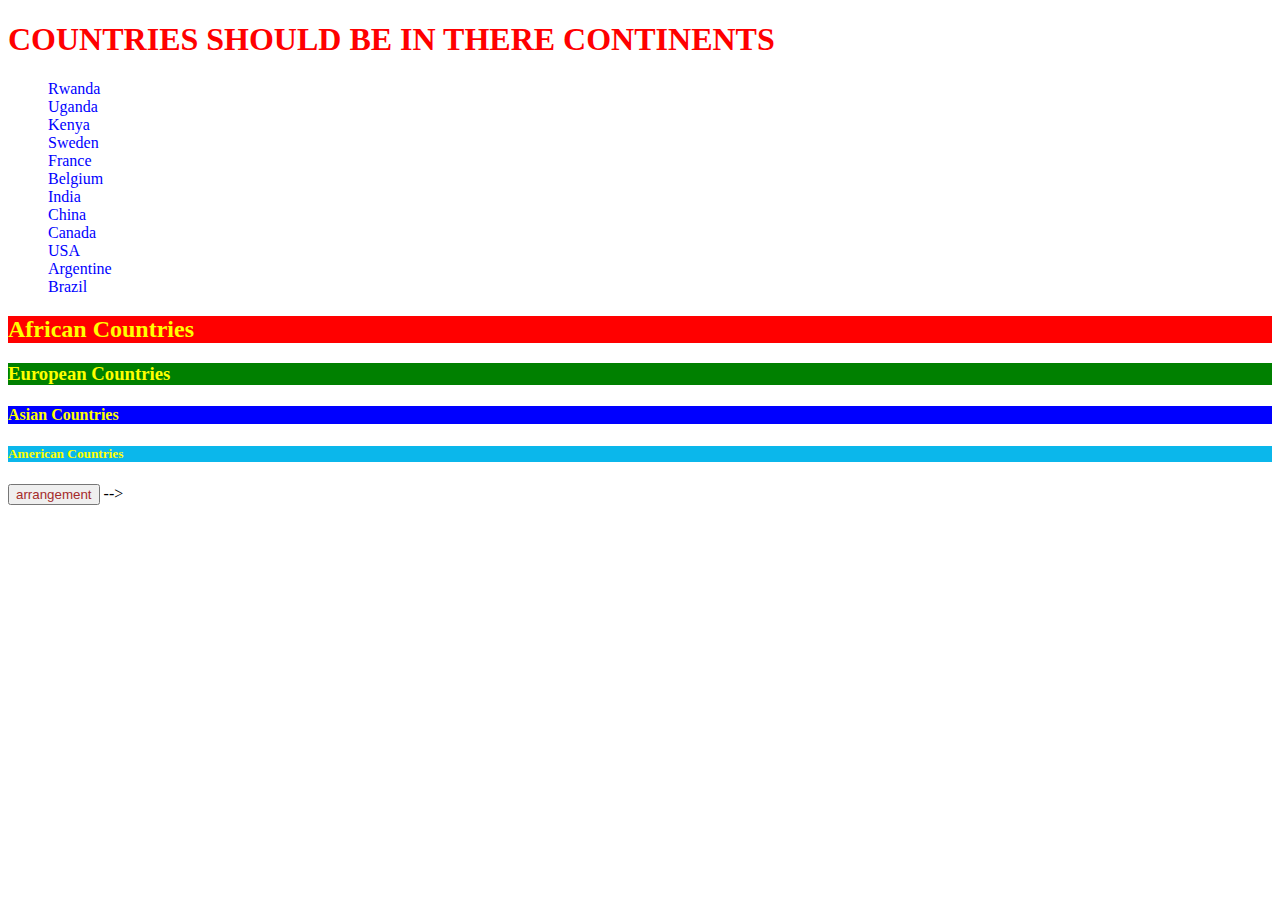
<file: country.html>
<!DOCTYPE html>
<html lang="en">
<head>
    <link rel="stylesheet" href="country.css">
    <title>World</title>
</head>
<body>
    <h1 style="color:red">COUNTRIES SHOULD BE IN THERE CONTINENTS</h1>
 <script src="country.js"></script> 
 <div id="countries">
    <ul>
        <li>Rwanda</li>
        <li>Uganda</li>
        <li>Kenya</li>
        <li>Sweden</li>
        <li>France</li>
        <li>Belgium</li>
        <li>India</li>
        <li>China</li>
        <li>Canada</li>
        <li>USA</li>
        <li>Argentine</li>
        <li>Brazil</li>
    </ul>
 </div>
 <div id="A" class="africa-bg">
    <h2 style="color:yellow">African Countries</h1>
 </div>  
 <div id="B" class="europe-bg">
    <h3 style="color:yellow">European Countries</h1>
 </div>  
 <div id="C" class="asia-bg">
    <h4 style="color:yellow">Asian Countries</h1>
 </div>
 <div id="D" class="america-bg">
    <h5 style="color:yellow">American Countries</h1>
 </div>
 <button onclick="arrangeCountries()">arrangement</button>  
</body>
</html> 
<!-- <!DOCTYPE html>
<html lang="en">
<head>
   <style>
      body{
         background-color: aqua;
      }
      h1,h3{
         color: red;
      }
      h2{
         color: blue;
      }
      .child{
         color: dodgerblue;
      }
      .gren{
         background-color:white;
      }
      .bold{
       font-weight: bolder;
       font-style: italic;
       text-transform:capitalize;
      }
   </style>
   <meta charset="UTF-8">
   <meta http-equiv="X-UA-Compatible" content="IE=edge">
   <meta name="viewport" content="width=device-width, initial-scale=1.0">
   <title>Document</title>
</head>
<body>
   <h1>Rwanda Coding Academy</h1>
   <h2>Introduction to CSS</h2>
   <h3>CC is a Ca scading Style Sheet</h3>
   <p class="child bold">Lorem ipsum dolor sit amet consectetur, adipisicing elit. Praesentium mollitia sapiente quaerat laboriosam veniam nam odit harum repellat eligendi. Fuga voluptatum doloremque quo architecto deleniti! Voluptates perferendis voluptas optio praesentium!</p>
   <p class="child">Deserunt saepe consectetur deleniti ea blanditiis optio corrupti ducimus autem culpa eligendi! Nisi officia minima maiores praesentium deserunt! Ratione beatae earum numquam itaque rem porro quam similique qui ut repellendus?</p>
   <p class="child gren bold">Eligendi pariatur iusto, ea enim maiores autem unde quos magni distinctio! Autem ipsa deserunt ut tenetur veniam consequuntur rem, hic velit nemo fuga praesentium asperiores, itaque atque totam enim suscipit?</p>
   <p class="child gren">Unde ducimus id assumenda fugit quibusdam voluptatibus, quas voluptatem repudiandae nobis commodi eaque, molestiae vel vitae consequatur dicta autem architecto nihil sapiente mollitia voluptatum pariatur cumque porro, distinctio dolore! Dolores?</p>
   <p class="child">Enim, deleniti. Quia iure voluptas consequuntur rem non praesentium odio a? Facilis, debitis ad? Dolorum, deleniti? Qui maiores debitis totam necessitatibus iure? Eligendi culpa voluptates, quidem suscipit unde sed a.</p>
   <p>Lorem, ipsum dolor sit amet consectetur adipisicing elit. Doloremque excepturi incidunt necessitatibus deserunt quidem id eligendi repellat voluptatibus sed obcaecati ipsum eaque veniam ex deleniti atque, nisi repudiandae iste eveniet.</p>
</body>
</html> --> 
<!-- <!DOCTYPE html>
<html lang="en">
<head>
   <meta charset="UTF-8">
   <meta http-equiv="X-UA-Compatible" content="IE=edge">
   <meta name="viewport" content="width=device-width, initial-scale=1.0">
   <style>
      body{
         background: linear-gradient(rgb(215, 194, 194),rgb(0, 255, 60));
      }
      .main{
         background-color:gray;
      }
      .main p{
         color:brown;
      }
      .main>p{
         text-transform: uppercase;
      }
   .main~p{
         background-color: pink;font-size: 300%;
      }
      p:hover{
         color: blue;background-color: red;
      }
      p::first-line{
         font-style: italic;text-decoration: underline dashed orange;
      }
   </style>
   <title>Document</title>
</head>
<body>
   <div id="kayumba" class="main">
      <p>direct paragraph 1 in container div</p>
      <p>direct paragraph 2 in container div</p>
      <p>direct paragraph 3 in container div</p>
      <div class="inside">
         <p>paragraph 1 inside div</p>
         <p>paragraph 2 inside div</p>
      </div>
   </div>
      <p>paragraph 1 outside div</p>
      <p>paragraph 2 outside div</p>
</body>
</html> --> -->
</file>
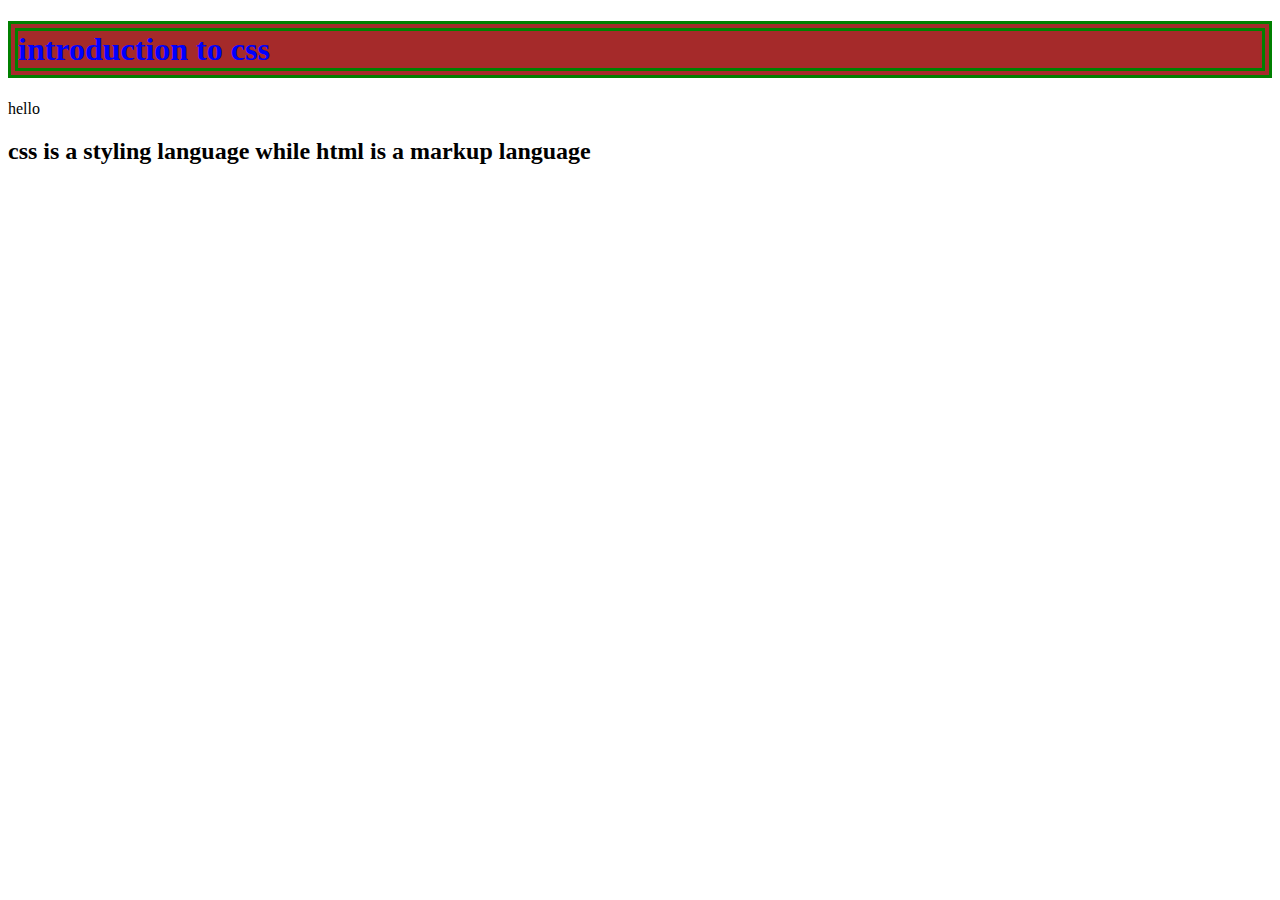
<file: OOP.html>
<!DOCTYPE html>
<html lang="en">
    <head>
        <link rel="stylesheet" href="OOP.css">
            <title>OBJECT</title>
        </head>
            <body>
                <div >
                <h1 id="kayumba" class="y">introduction to css</h1>
                <p>hello</p>
                <h2 class="innocent">css is a styling language while html is a markup language</h2>
            </div>
            <script src="now.js">
            </script>
        </body>
        </html>
</file>
<file: country.css>
ul{
    list-style: none;
    color:blue;
}
.africa-bg{
    background-color: red;
    color: white;
}
.europe-bg{
    background-color:green;
    color: white;
}
.asia-bg{
    background-color: blue;
    color: white;
}
.america-bg{
    background-color: rgb(11, 183, 235);
    color: white;
}
button{
    color:brown;
}
</file>
<file: OOP.css>
h1{
color: blue;
background: brown;
background-color: rgba(red, green, blue, alpha);
border: 10px double green;
}
</file>
